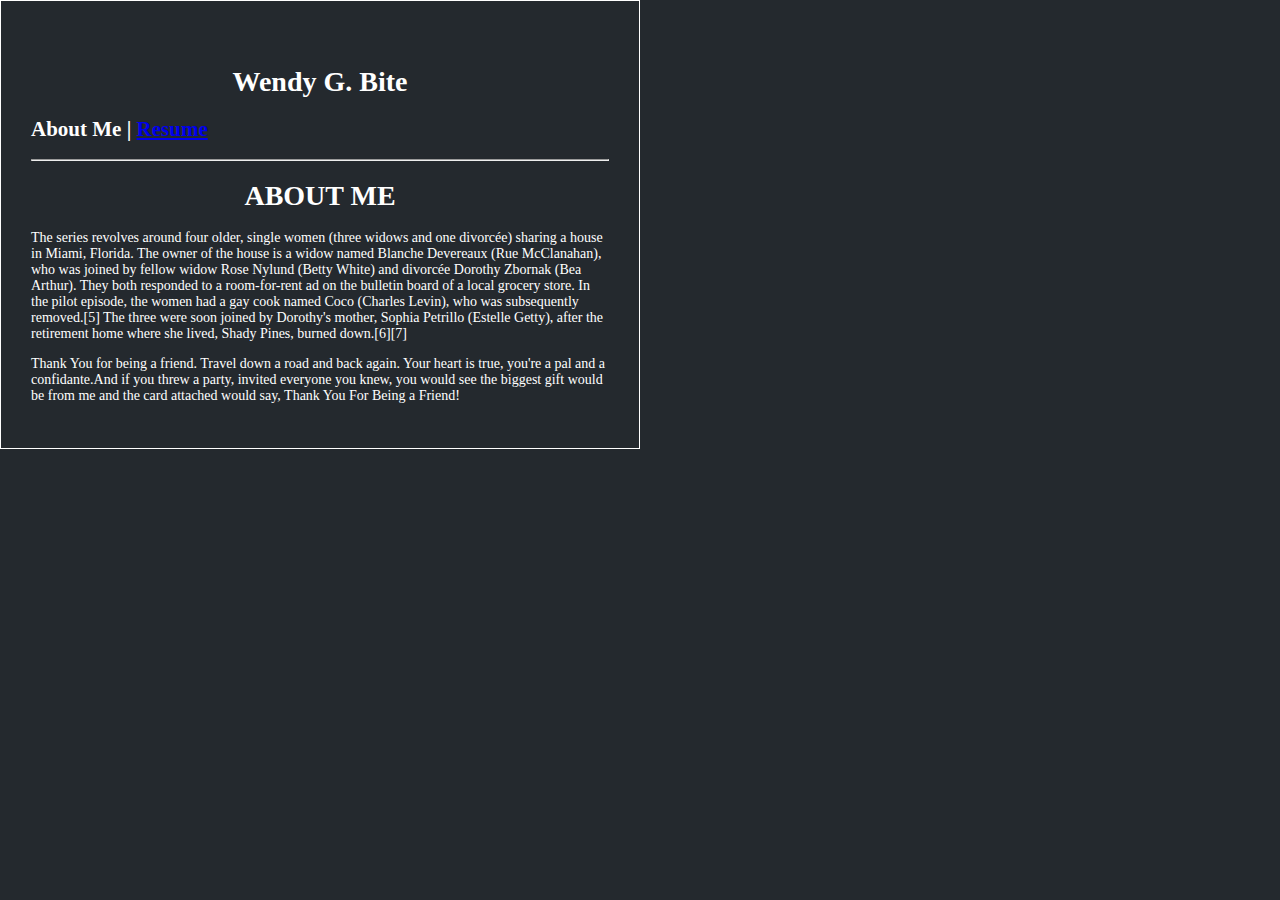
<file: FEWD - Homework (At-home)/index.html>
<!DOCTYPE html>
<html lang="en">
<head>
  <meta charset="UTF-8">
  <meta name="viewport" content="width=device-width, initial-scale=1.0">
  <meta http-equiv="X-UA-Compatible" content="ie=edge">
  <title>Wendy G. Bite</title>
  <link rel="stylesheet" href="style.css">
</head>

<br>
<body class="test">
  <header><h1>Wendy G. Bite</h1>
  <h2>About Me | <a href="Resume.html">Resume</a></h2>
</header>
<hr>

<h1>ABOUT ME</h1>

<p>The series revolves around four older, single women (three widows and one divorcée) sharing a house in Miami, Florida. The owner of the house is a widow named Blanche Devereaux (Rue McClanahan), who was joined by fellow widow Rose Nylund (Betty White) and divorcée Dorothy Zbornak (Bea Arthur). They both responded to a room-for-rent ad on the bulletin board of a local grocery store. In the pilot episode, the women had a gay cook named Coco (Charles Levin), who was subsequently removed.[5] The three were soon joined by Dorothy's mother, Sophia Petrillo (Estelle Getty), after the retirement home where she lived, Shady Pines, burned down.[6][7]</p>

<p>Thank You for being a friend. Travel down a road and back again. Your heart is true, you're a pal and a confidante.And if you threw a party, invited everyone you knew, you would see the biggest gift would be from me and the card attached would say, Thank You For Being a Friend!</p>

</body>
</html>
</file>
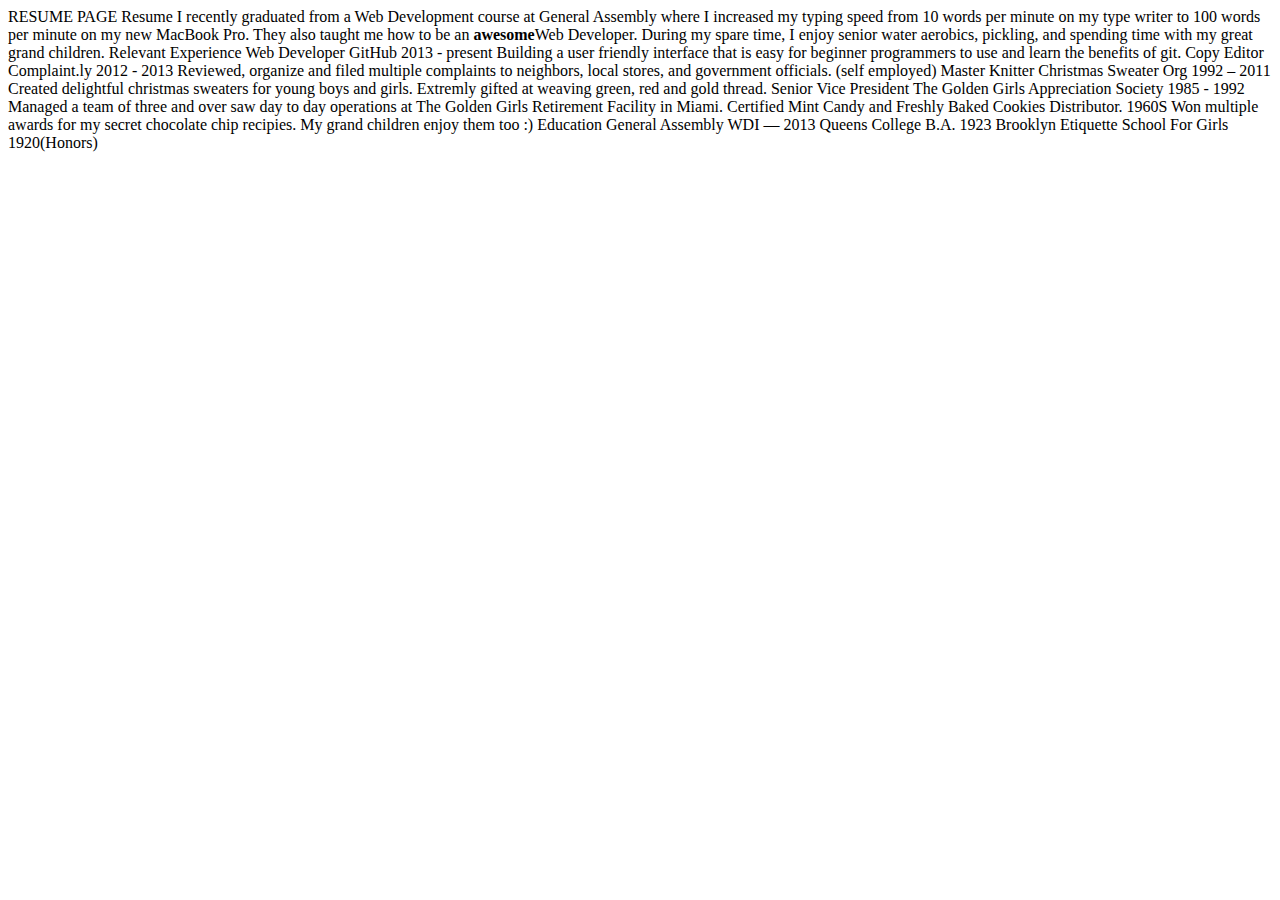
<file: FEWD - Homework (At-home)/Resume.html>
<!DOCTYPE html>
<html lang="en">
<head>
  <meta charset="UTF-8">
  <meta name="viewport" content="width=device-width, initial-scale=1.0">
  <meta http-equiv="X-UA-Compatible" content="ie=edge">
  <title>Resume</title>
</head>
<body>

</body>
</html>



RESUME PAGE
Resume

I recently graduated from a Web Development course at General Assembly where I increased my typing speed from 10 words per minute on my type writer to 100 words per minute on my new MacBook Pro. They also taught me how to be an <strong>awesome</strong>Web Developer. During my spare time, I enjoy senior water aerobics, pickling, and spending time with my great grand children.

Relevant Experience

Web Developer GitHub 2013 - present
Building a user friendly interface that is easy for beginner programmers to use and learn the benefits of git.
Copy Editor Complaint.ly 2012 - 2013
Reviewed, organize and filed multiple complaints to neighbors, local stores, and government officials. (self employed)
Master Knitter Christmas Sweater Org 1992 – 2011
Created delightful christmas sweaters for young boys and girls. Extremly gifted at weaving green, red and gold thread.
Senior Vice President The Golden Girls Appreciation Society 1985 - 1992
Managed a team of three and over saw day to day operations at The Golden Girls Retirement Facility in Miami.

Certified Mint Candy and Freshly Baked Cookies Distributor. 1960S
Won multiple awards for my secret chocolate chip recipies. My grand children enjoy them too :)
Education

General Assembly WDI — 2013
Queens College B.A. 1923
Brooklyn Etiquette School For Girls 1920(Honors)
</file>
<file: FEWD - Homework (At-home)/style.css>
body {
  background-color:#24292e;
  color: white;
  font-size: 14px;
  margin: 0;
  box-sizing: border-box;
  width: 50%;

  padding: 30px;
  border: 1px solid white;



}
h1 {
text-align: center;
}

.test2 {
    box-sizing: border-box;
    width: 50%;
    border: 5px solid red;
    float: left;
}
</file>
